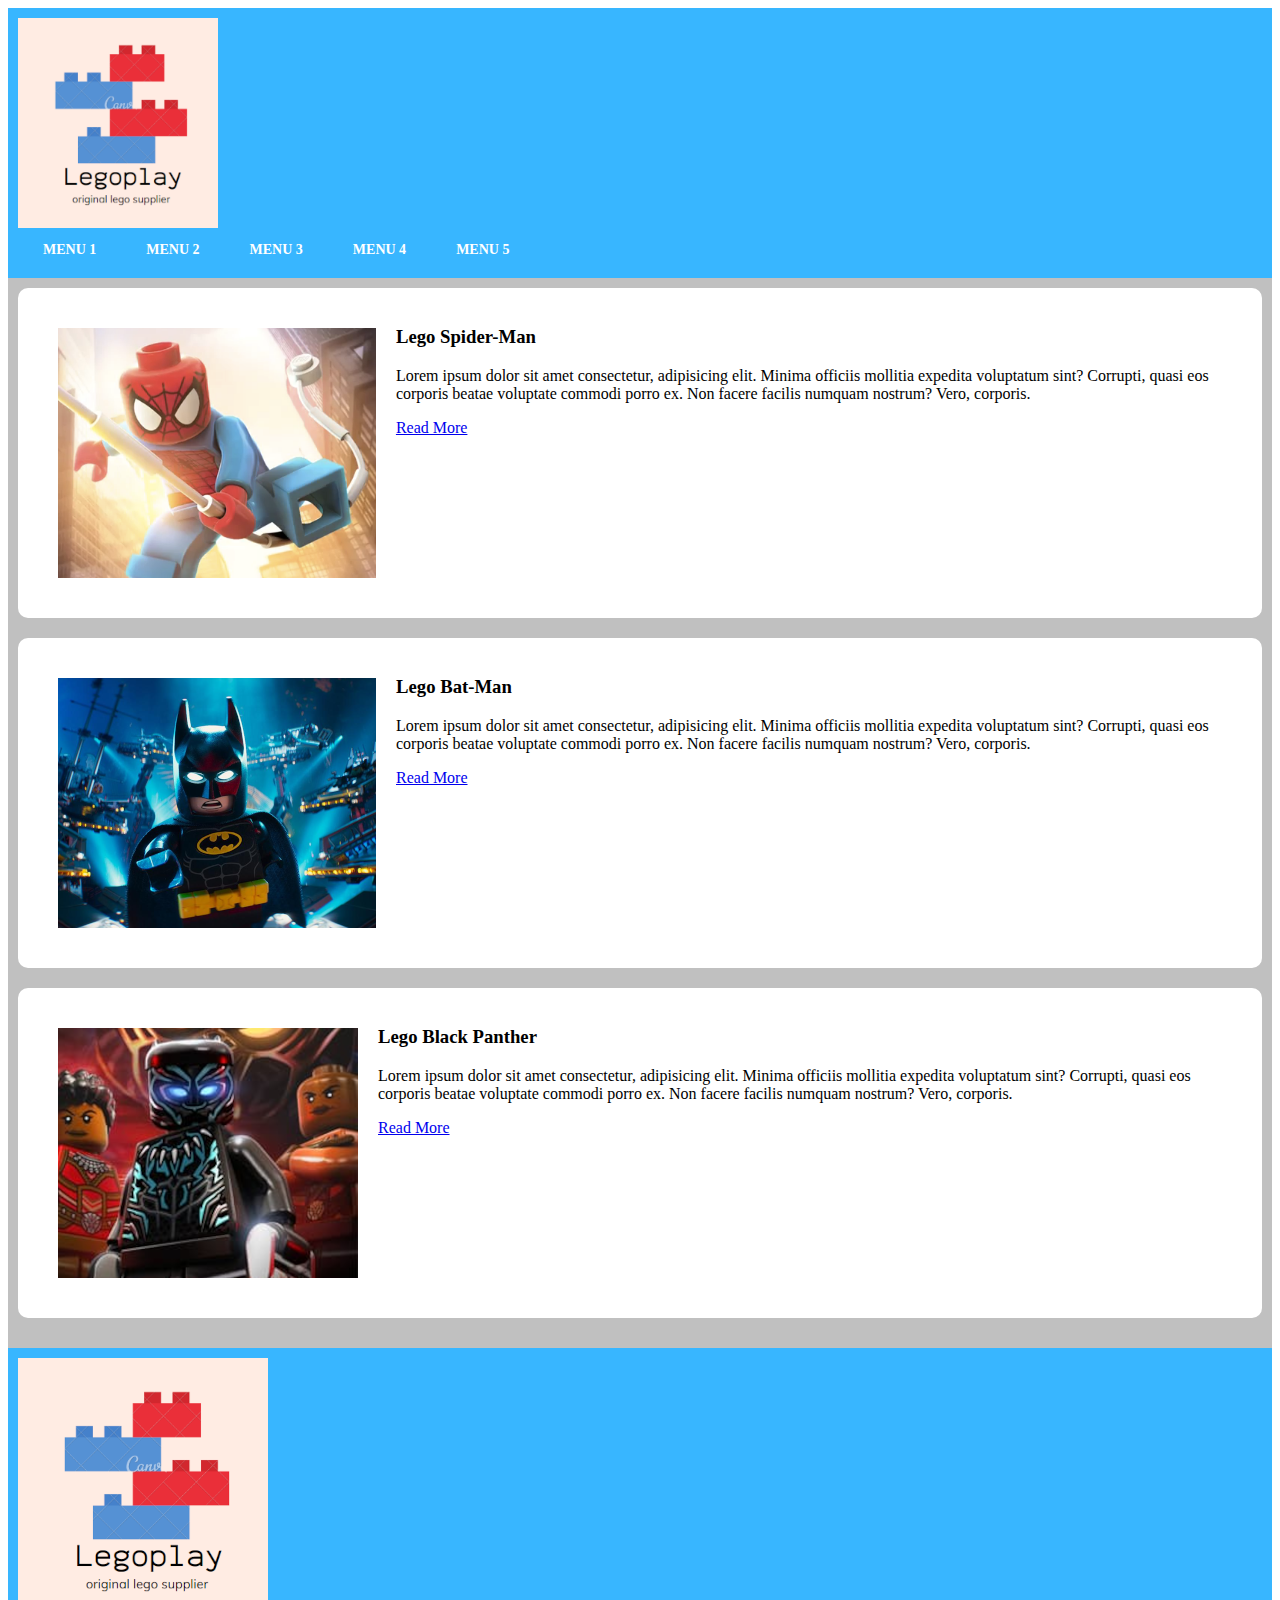
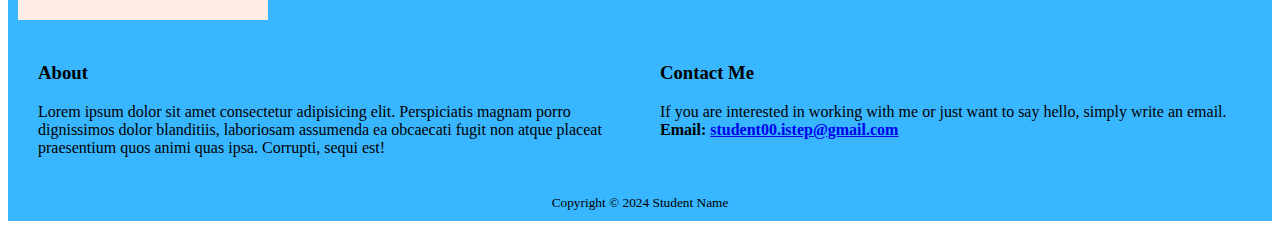
<file: Class_7/WebSite/index.html>
<!DOCTYPE html>
<html lang="en">
<head>
    <meta charset="UTF-8">
    <meta name="viewport" content="width=device-width, initial-scale=1.0">

    <link rel="stylesheet" href="style.css">
    <link rel="icon" href="./img/favicon.ico" type="image/x-icon">
    <title>Lego Adventures</title>
</head>
<body>

    <!-- HEADER -->
    <header>
        <img src="./img/logo.png" width="200" draggable="false" alt="logo">

        <nav id="menu1">
            <ul>
                <li><a href="#m1">MENU 1</a></li>
                <li><a href="#m2">MENU 2</a></li>
                <li><a href="#m3">MENU 3</a>
                    <ul>
                        <li><a href="#m3_1">MENU OPTION</a></li>
                        <li><a href="#m3_2">MENU OPTION</a></li>
                        <li><a href="#m3_3">MENU OPTION</a></li>
                        <li><a href="#m3_4">MENU OPTION</a></li>
                        <li><a href="#m3_5">MENU OPTION</a></li>
                    </ul>
                </li>
                <li><a href="#m4">MENU 4</a></li>
                <li><a href="#m5">MENU 5</a></li>
            </ul>
        </nav>
    </header>

    <!-- MAIN -->
    <main>
        <div>
            <div class="post"> <!-- Spider Man Post-->
                <img src="./img/lego-spider-man.png" height="250">
                <div>
                    <h3>Lego Spider-Man</h3>
                    <p>
                        Lorem ipsum dolor sit amet consectetur, adipisicing elit. Minima officiis mollitia expedita voluptatum sint? Corrupti, quasi eos corporis beatae voluptate commodi porro ex. Non facere facilis numquam nostrum? Vero, corporis.
                    </p>
                    <a href="spider-man-post.html">Read More</a>
                </div>
            </div> <!-- End Of Post-->

            <div class="post"> <!-- Bat Man Post-->
                <img src="./img/lego-batman.png" height="250">
                <div>
                    <h3>Lego Bat-Man</h3>
                    <p>
                        Lorem ipsum dolor sit amet consectetur, adipisicing elit. Minima officiis mollitia expedita voluptatum sint? Corrupti, quasi eos corporis beatae voluptate commodi porro ex. Non facere facilis numquam nostrum? Vero, corporis.
                    </p>
                    <a href="batman-post.html">Read More</a>
                </div>
            </div> <!-- End Of Post-->

            <div class="post"> <!-- Black Panther Post-->
                <img src="./img/lego-black-panther.png" height="250">
                <div>
                    <h3>Lego Black Panther</h3>
                    <p>
                        Lorem ipsum dolor sit amet consectetur, adipisicing elit. Minima officiis mollitia expedita voluptatum sint? Corrupti, quasi eos corporis beatae voluptate commodi porro ex. Non facere facilis numquam nostrum? Vero, corporis.
                    </p>
                    <a href="black-panther-post.html">Read More</a>
                </div>
            </div> <!-- End Of Post-->


        </div>
    </main>

    <!-- FOOTER -->
    <footer>
        <div>
            <div>
                <div> <!-- LOGO DIV -->
                    <img src="./img/logo.png" width="250" alt="Logo">
                </div>

                <div class="footer-columns"> <!-- Footer Columns Div-->
                    
                    <div class="footer-column"> <!-- ABOUT column-->
                        <h3>About</h3>
                        <p>
                            Lorem ipsum dolor sit amet consectetur adipisicing elit. Perspiciatis magnam porro dignissimos dolor blanditiis, laboriosam assumenda ea obcaecati fugit non atque placeat praesentium quos animi quas ipsa. Corrupti, sequi est!
                        </p>
                    </div>
                    
                    <div class="footer-column"> <!-- CONTACT column-->
                        <h3>Contact Me</h3>
                        <p>
                            If you are interested in working with me or just want to say hello, simply write an email.
                            <br><strong>Email: <a href="#">student00.istep@gmail.com</a></strong>
                        </p>
                    </div>
                </div>
            </div>
            <center>
                <small>Copyright &copy; 2024 Student Name</small>
            </center>
        </div>
    </footer>
</body>
</html>
</file>
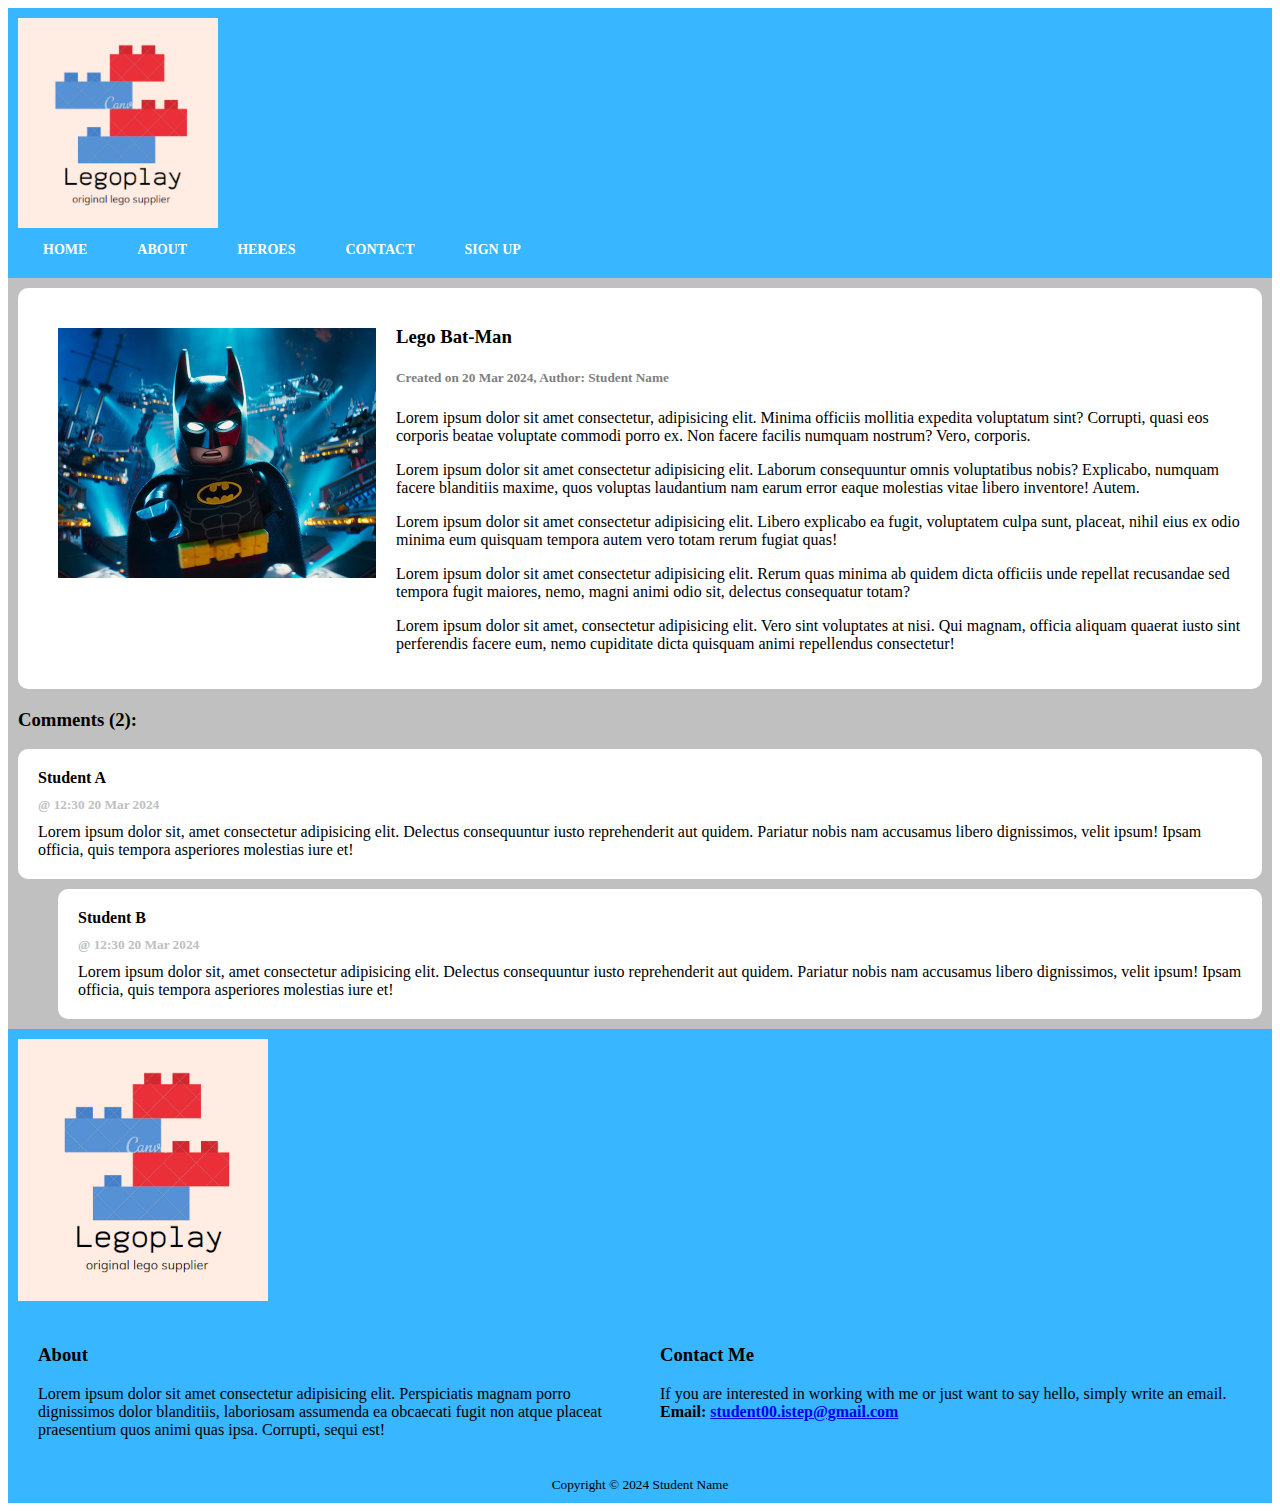
<file: Class_8/batman-post.html>
<!DOCTYPE html>
<html lang="en">
<head>
    <meta charset="UTF-8">
    <meta name="viewport" content="width=device-width, initial-scale=1.0">

    <link rel="stylesheet" href="style.css">
    <link rel="icon" href="./img/favicon.ico" type="image/x-icon">
    <title>Lego Adventures</title>
</head>
<body>

    <!-- HEADER -->
    <header>
        <img src="./img/logo.png" width="200" draggable="false" alt="logo">

        <nav id="menu1">
            <ul>
                <li><a href="./index.html">Home</a></li>
                <li><a href="#m2">ABOUT</a></li>
                <li><a href="#m3">HEROES</a>
                    <ul>
                        <li><a href="./spider-man-post.html">SPIDER-MAN</a></li>
                        <li><a href="./black-panther-post.html">BLACK-PANTHER</a></li>
                        <li><a href="./batman-post.html">BATMAN</a></li>
                        <li><a href="#m3_4">INCREDIBLE HULK</a></li>
                        <li><a href="#m3_5">IRON-MAN</a></li>
                    </ul>
                </li>
                <li><a href="#m4">CONTACT</a></li>
                <li><a href="#m5">SIGN UP</a></li>
            </ul>
        </nav>
    </header>

    <!-- MAIN -->
    <main>
        <div>

            <div class="post"> <!-- Spider Man Post-->
                <img src="./img/lego-batman.png" height="250">
                <div>
                    <h3>Lego Bat-Man</h3>
                    <h5 class="post-info">Created on 20 Mar 2024, Author: Student Name</h5>
                    <p>
                        Lorem ipsum dolor sit amet consectetur, adipisicing elit. Minima officiis mollitia expedita voluptatum sint? Corrupti, quasi eos corporis beatae voluptate commodi porro ex. Non facere facilis numquam nostrum? Vero, corporis.
                    </p>
                    <p>
                        Lorem ipsum dolor sit amet consectetur adipisicing elit. Laborum consequuntur omnis voluptatibus nobis? Explicabo, numquam facere blanditiis maxime, quos voluptas laudantium nam earum error eaque molestias vitae libero inventore! Autem.
                    </p>
                    <p>
                        Lorem ipsum dolor sit amet consectetur adipisicing elit. Libero explicabo ea fugit, voluptatem culpa sunt, placeat, nihil eius ex odio minima eum quisquam tempora autem vero totam rerum fugiat quas!
                    </p>
                    <p>
                        Lorem ipsum dolor sit amet consectetur adipisicing elit. Rerum quas minima ab quidem dicta officiis unde repellat recusandae sed tempora fugit maiores, nemo, magni animi odio sit, delectus consequatur totam?
                    </p>
                    <p>
                        Lorem ipsum dolor sit amet, consectetur adipisicing elit. Vero sint voluptates at nisi. Qui magnam, officia aliquam quaerat iusto sint perferendis facere eum, nemo cupiditate dicta quisquam animi repellendus consectetur!
                    </p>

                </div>
            </div> <!-- End Of Post-->

            <h3>Comments (2):</h3>
            <div class="comment">
                <h4 class="author">Student A</h4> <h5 class="date">@ 12:30 20 Mar 2024</h5>
                Lorem ipsum dolor sit, amet consectetur adipisicing elit. Delectus consequuntur iusto reprehenderit aut quidem. Pariatur nobis nam accusamus libero dignissimos, velit ipsum! Ipsam officia, quis tempora asperiores molestias iure et!
            </div>

            <div class="comment" id="sub-comment">
                <h4 class="author">Student B</h4> <h5 class="date">@ 12:30 20 Mar 2024</h5>
                Lorem ipsum dolor sit, amet consectetur adipisicing elit. Delectus consequuntur iusto reprehenderit aut quidem. Pariatur nobis nam accusamus libero dignissimos, velit ipsum! Ipsam officia, quis tempora asperiores molestias iure et!
            </div>


        </div>
    </main>

    <!-- FOOTER -->
    <footer>
        <div>
            <div>
                <div> <!-- LOGO DIV -->
                    <img src="./img/logo.png" width="250" alt="Logo">
                </div>

                <div class="footer-columns"> <!-- Footer Columns Div-->
                    
                    <div class="footer-column"> <!-- ABOUT column-->
                        <h3>About</h3>
                        <p>
                            Lorem ipsum dolor sit amet consectetur adipisicing elit. Perspiciatis magnam porro dignissimos dolor blanditiis, laboriosam assumenda ea obcaecati fugit non atque placeat praesentium quos animi quas ipsa. Corrupti, sequi est!
                        </p>
                    </div>
                    
                    <div class="footer-column"> <!-- CONTACT column-->
                        <h3>Contact Me</h3>
                        <p>
                            If you are interested in working with me or just want to say hello, simply write an email.
                            <br><strong>Email: <a href="#">student00.istep@gmail.com</a></strong>
                        </p>
                    </div>
                </div>
            </div>
            <center>
                <small>Copyright &copy; 2024 Student Name</small>
            </center>
        </div>
    </footer>
</body>
</html>
</file>
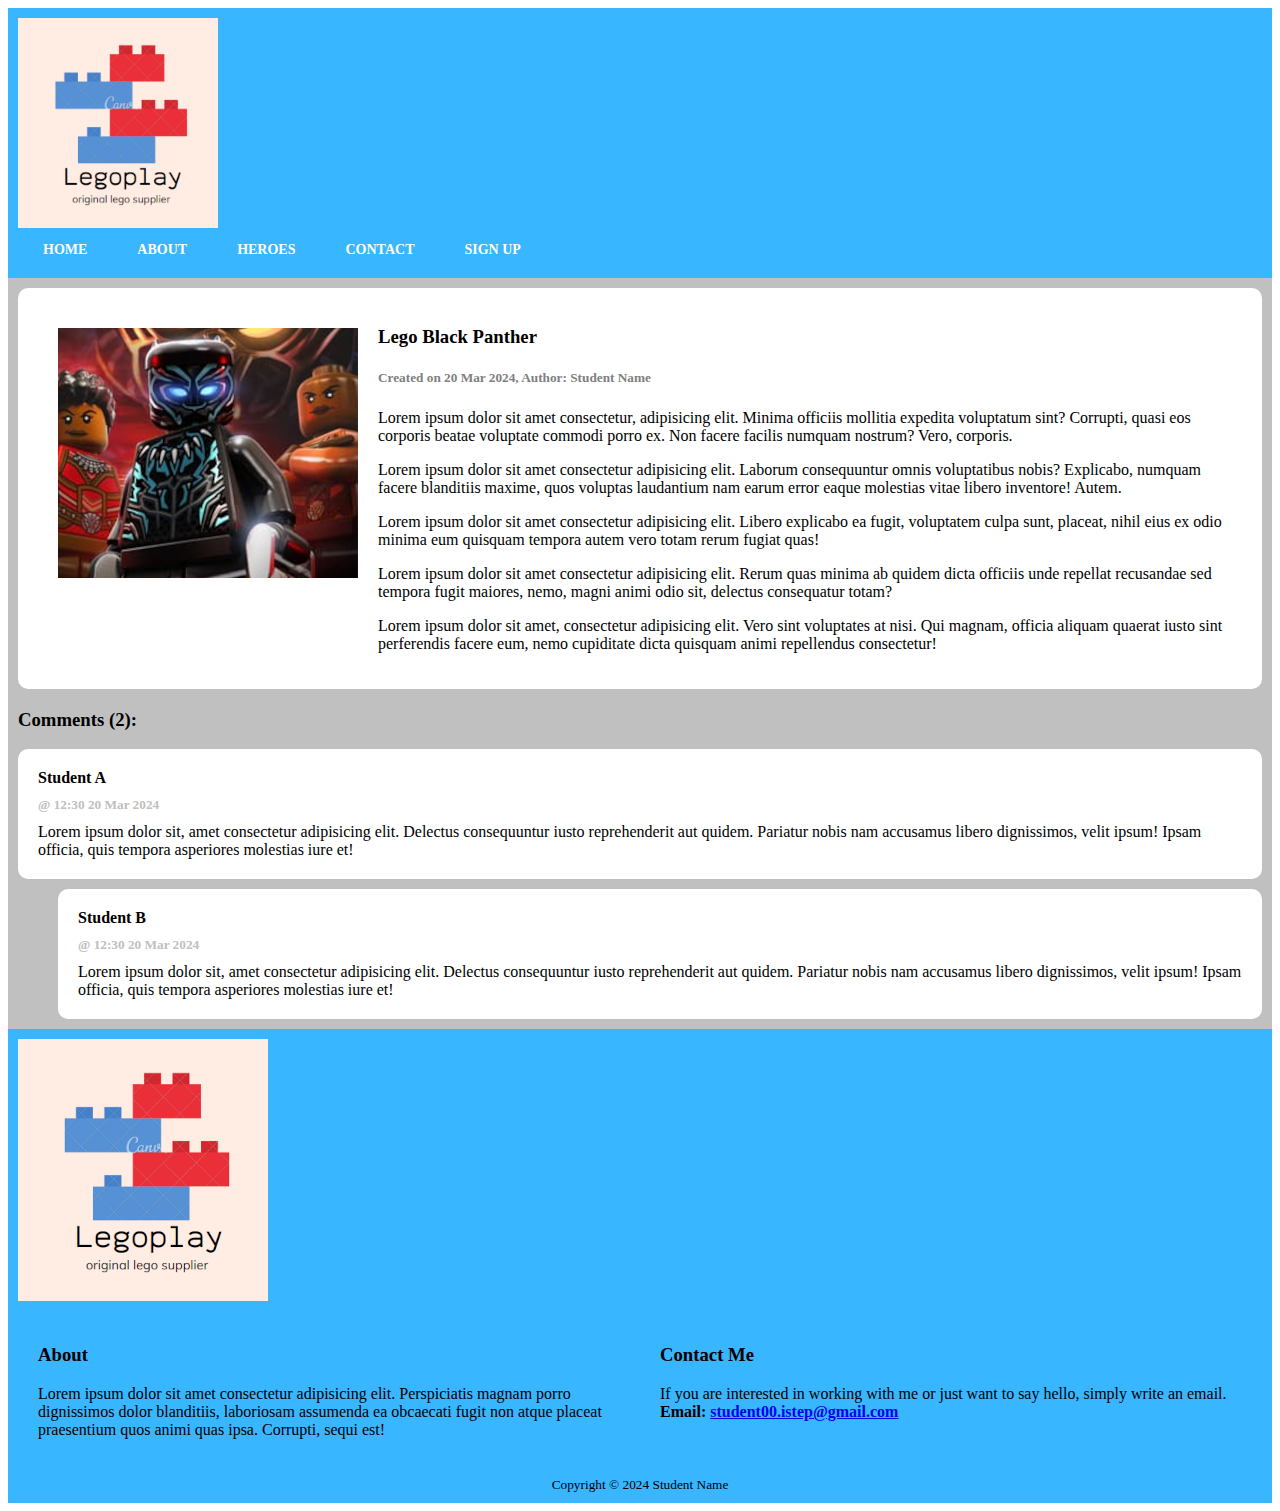
<file: Class_8/black-panther-post.html>
<!DOCTYPE html>
<html lang="en">
<head>
    <meta charset="UTF-8">
    <meta name="viewport" content="width=device-width, initial-scale=1.0">

    <link rel="stylesheet" href="style.css">
    <link rel="icon" href="./img/favicon.ico" type="image/x-icon">
    <title>Lego Adventures</title>
</head>
<body>

    <!-- HEADER -->
    <header>
        <img src="./img/logo.png" width="200" draggable="false" alt="logo">

        <nav id="menu1">
            <ul>
                <li><a href="./index.html">Home</a></li>
                <li><a href="#m2">ABOUT</a></li>
                <li><a href="#m3">HEROES</a>
                    <ul>
                        <li><a href="./spider-man-post.html">SPIDER-MAN</a></li>
                        <li><a href="./black-panther-post.html">BLACK-PANTHER</a></li>
                        <li><a href="./batman-post.html">BATMAN</a></li>
                        <li><a href="#m3_4">INCREDIBLE HULK</a></li>
                        <li><a href="#m3_5">IRON-MAN</a></li>
                    </ul>
                </li>
                <li><a href="#m4">CONTACT</a></li>
                <li><a href="#m5">SIGN UP</a></li>
            </ul>
        </nav>
    </header>

    <!-- MAIN -->
    <main>
        <div>

            <div class="post"> <!-- Spider Man Post-->
                <img src="./img/lego-black-panther.png" height="250">
                <div>
                    <h3>Lego Black Panther</h3>
                    <h5 class="post-info">Created on 20 Mar 2024, Author: Student Name</h5>
                    <p>
                        Lorem ipsum dolor sit amet consectetur, adipisicing elit. Minima officiis mollitia expedita voluptatum sint? Corrupti, quasi eos corporis beatae voluptate commodi porro ex. Non facere facilis numquam nostrum? Vero, corporis.
                    </p>
                    <p>
                        Lorem ipsum dolor sit amet consectetur adipisicing elit. Laborum consequuntur omnis voluptatibus nobis? Explicabo, numquam facere blanditiis maxime, quos voluptas laudantium nam earum error eaque molestias vitae libero inventore! Autem.
                    </p>
                    <p>
                        Lorem ipsum dolor sit amet consectetur adipisicing elit. Libero explicabo ea fugit, voluptatem culpa sunt, placeat, nihil eius ex odio minima eum quisquam tempora autem vero totam rerum fugiat quas!
                    </p>
                    <p>
                        Lorem ipsum dolor sit amet consectetur adipisicing elit. Rerum quas minima ab quidem dicta officiis unde repellat recusandae sed tempora fugit maiores, nemo, magni animi odio sit, delectus consequatur totam?
                    </p>
                    <p>
                        Lorem ipsum dolor sit amet, consectetur adipisicing elit. Vero sint voluptates at nisi. Qui magnam, officia aliquam quaerat iusto sint perferendis facere eum, nemo cupiditate dicta quisquam animi repellendus consectetur!
                    </p>

                </div>
            </div> <!-- End Of Post-->

            <h3>Comments (2):</h3>
            <div class="comment">
                <h4 class="author">Student A</h4> <h5 class="date">@ 12:30 20 Mar 2024</h5>
                Lorem ipsum dolor sit, amet consectetur adipisicing elit. Delectus consequuntur iusto reprehenderit aut quidem. Pariatur nobis nam accusamus libero dignissimos, velit ipsum! Ipsam officia, quis tempora asperiores molestias iure et!
            </div>

            <div class="comment" id="sub-comment">
                <h4 class="author">Student B</h4> <h5 class="date">@ 12:30 20 Mar 2024</h5>
                Lorem ipsum dolor sit, amet consectetur adipisicing elit. Delectus consequuntur iusto reprehenderit aut quidem. Pariatur nobis nam accusamus libero dignissimos, velit ipsum! Ipsam officia, quis tempora asperiores molestias iure et!
            </div>


        </div>
    </main>

    <!-- FOOTER -->
    <footer>
        <div>
            <div>
                <div> <!-- LOGO DIV -->
                    <img src="./img/logo.png" width="250" alt="Logo">
                </div>

                <div class="footer-columns"> <!-- Footer Columns Div-->
                    
                    <div class="footer-column"> <!-- ABOUT column-->
                        <h3>About</h3>
                        <p>
                            Lorem ipsum dolor sit amet consectetur adipisicing elit. Perspiciatis magnam porro dignissimos dolor blanditiis, laboriosam assumenda ea obcaecati fugit non atque placeat praesentium quos animi quas ipsa. Corrupti, sequi est!
                        </p>
                    </div>
                    
                    <div class="footer-column"> <!-- CONTACT column-->
                        <h3>Contact Me</h3>
                        <p>
                            If you are interested in working with me or just want to say hello, simply write an email.
                            <br><strong>Email: <a href="#">student00.istep@gmail.com</a></strong>
                        </p>
                    </div>
                </div>
            </div>
            <center>
                <small>Copyright &copy; 2024 Student Name</small>
            </center>
        </div>
    </footer>
</body>
</html>
</file>
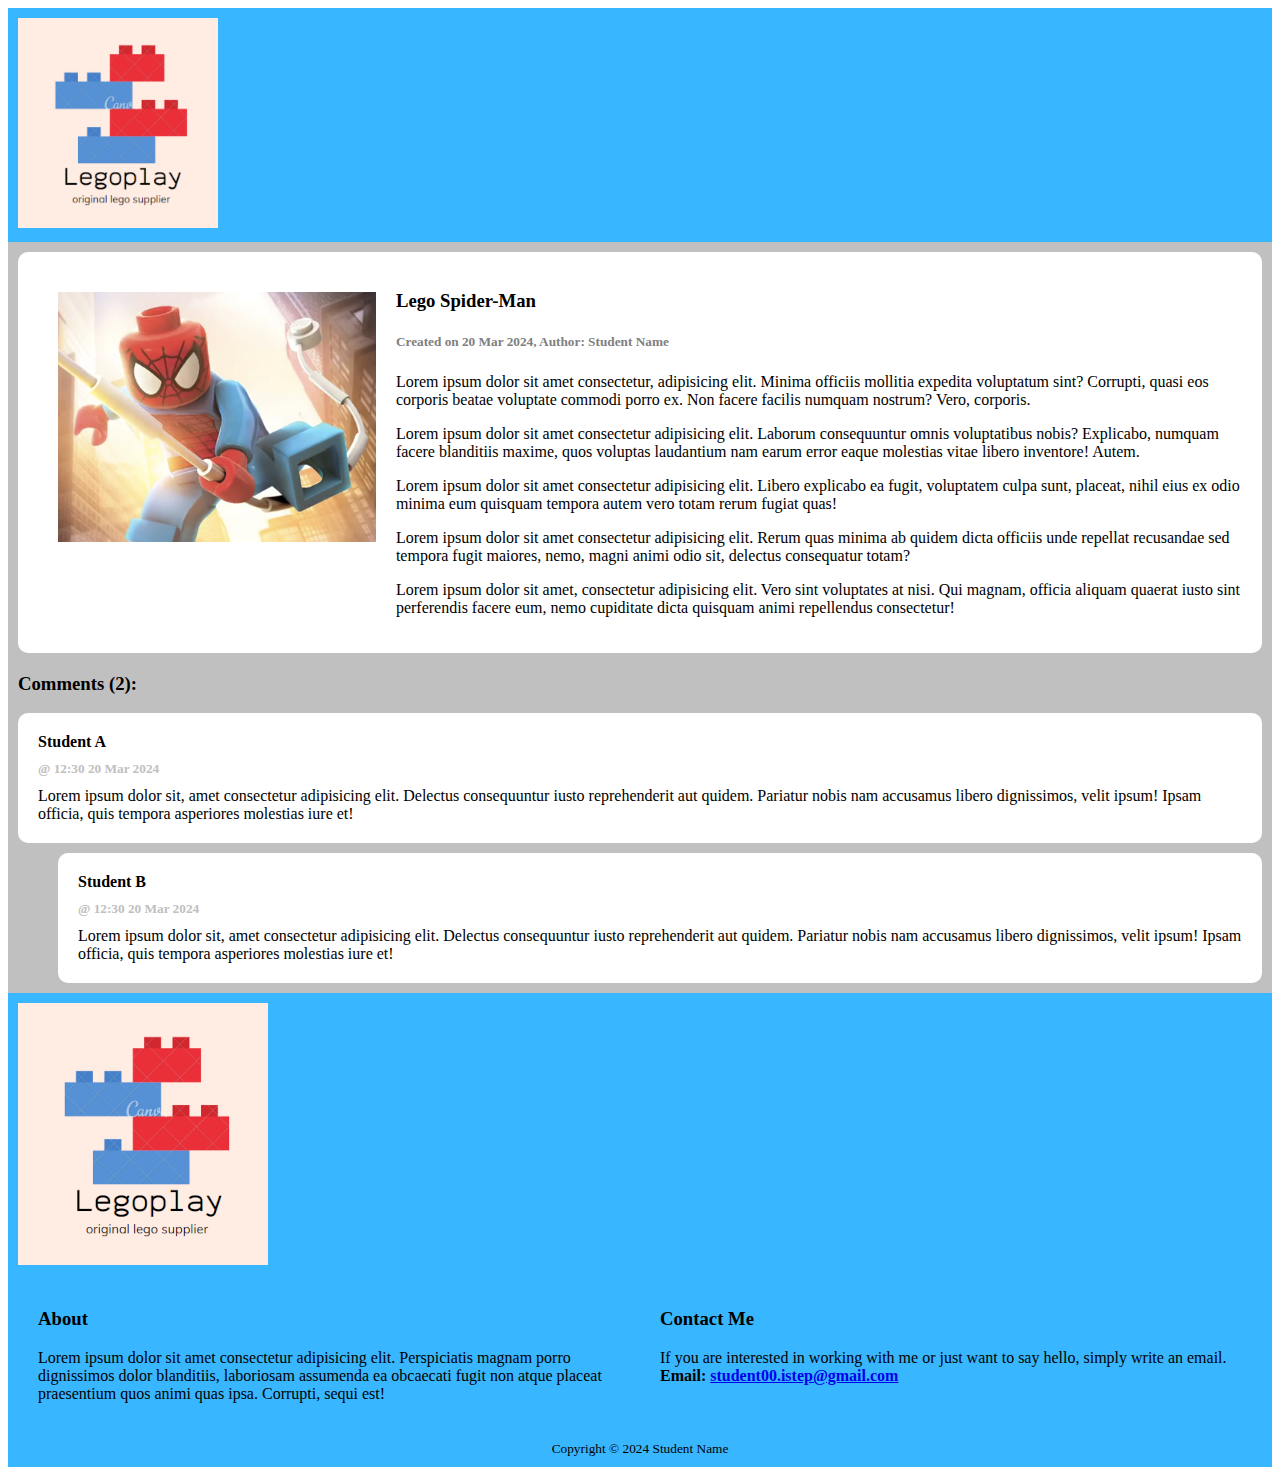
<file: Class_8/post.html>
<!DOCTYPE html>
<html lang="en">
<head>
    <meta charset="UTF-8">
    <meta name="viewport" content="width=device-width, initial-scale=1.0">

    <link rel="stylesheet" href="style.css">
    <link rel="icon" href="./img/favicon.ico" type="image/x-icon">
    <title>Lego Adventures</title>
</head>
<body>

    <!-- HEADER -->
    <header>
        <img src="./img/logo.png" width="200" draggable="false" alt="logo">
    </header>

    <!-- MAIN -->
    <main>
        <div>

            <div class="post"> <!-- Spider Man Post-->
                <img src="./img/lego-spider-man.png" height="250">
                <div>
                    <h3>Lego Spider-Man</h3>
                    <h5 class="post-info">Created on 20 Mar 2024, Author: Student Name</h5>
                    <p>
                        Lorem ipsum dolor sit amet consectetur, adipisicing elit. Minima officiis mollitia expedita voluptatum sint? Corrupti, quasi eos corporis beatae voluptate commodi porro ex. Non facere facilis numquam nostrum? Vero, corporis.
                    </p>
                    <p>
                        Lorem ipsum dolor sit amet consectetur adipisicing elit. Laborum consequuntur omnis voluptatibus nobis? Explicabo, numquam facere blanditiis maxime, quos voluptas laudantium nam earum error eaque molestias vitae libero inventore! Autem.
                    </p>
                    <p>
                        Lorem ipsum dolor sit amet consectetur adipisicing elit. Libero explicabo ea fugit, voluptatem culpa sunt, placeat, nihil eius ex odio minima eum quisquam tempora autem vero totam rerum fugiat quas!
                    </p>
                    <p>
                        Lorem ipsum dolor sit amet consectetur adipisicing elit. Rerum quas minima ab quidem dicta officiis unde repellat recusandae sed tempora fugit maiores, nemo, magni animi odio sit, delectus consequatur totam?
                    </p>
                    <p>
                        Lorem ipsum dolor sit amet, consectetur adipisicing elit. Vero sint voluptates at nisi. Qui magnam, officia aliquam quaerat iusto sint perferendis facere eum, nemo cupiditate dicta quisquam animi repellendus consectetur!
                    </p>

                </div>
            </div> <!-- End Of Post-->

            <h3>Comments (2):</h3>
            <div class="comment">
                <h4 class="author">Student A</h4> <h5 class="date">@ 12:30 20 Mar 2024</h5>
                Lorem ipsum dolor sit, amet consectetur adipisicing elit. Delectus consequuntur iusto reprehenderit aut quidem. Pariatur nobis nam accusamus libero dignissimos, velit ipsum! Ipsam officia, quis tempora asperiores molestias iure et!
            </div>

            <div class="comment" id="sub-comment">
                <h4 class="author">Student B</h4> <h5 class="date">@ 12:30 20 Mar 2024</h5>
                Lorem ipsum dolor sit, amet consectetur adipisicing elit. Delectus consequuntur iusto reprehenderit aut quidem. Pariatur nobis nam accusamus libero dignissimos, velit ipsum! Ipsam officia, quis tempora asperiores molestias iure et!
            </div>


        </div>
    </main>

    <!-- FOOTER -->
    <footer>
        <div>
            <div>
                <div> <!-- LOGO DIV -->
                    <img src="./img/logo.png" width="250" alt="Logo">
                </div>

                <div class="footer-columns"> <!-- Footer Columns Div-->
                    
                    <div class="footer-column"> <!-- ABOUT column-->
                        <h3>About</h3>
                        <p>
                            Lorem ipsum dolor sit amet consectetur adipisicing elit. Perspiciatis magnam porro dignissimos dolor blanditiis, laboriosam assumenda ea obcaecati fugit non atque placeat praesentium quos animi quas ipsa. Corrupti, sequi est!
                        </p>
                    </div>
                    
                    <div class="footer-column"> <!-- CONTACT column-->
                        <h3>Contact Me</h3>
                        <p>
                            If you are interested in working with me or just want to say hello, simply write an email.
                            <br><strong>Email: <a href="#">student00.istep@gmail.com</a></strong>
                        </p>
                    </div>
                </div>
            </div>
            <center>
                <small>Copyright &copy; 2024 Student Name</small>
            </center>
        </div>
    </footer>
</body>
</html>
</file>
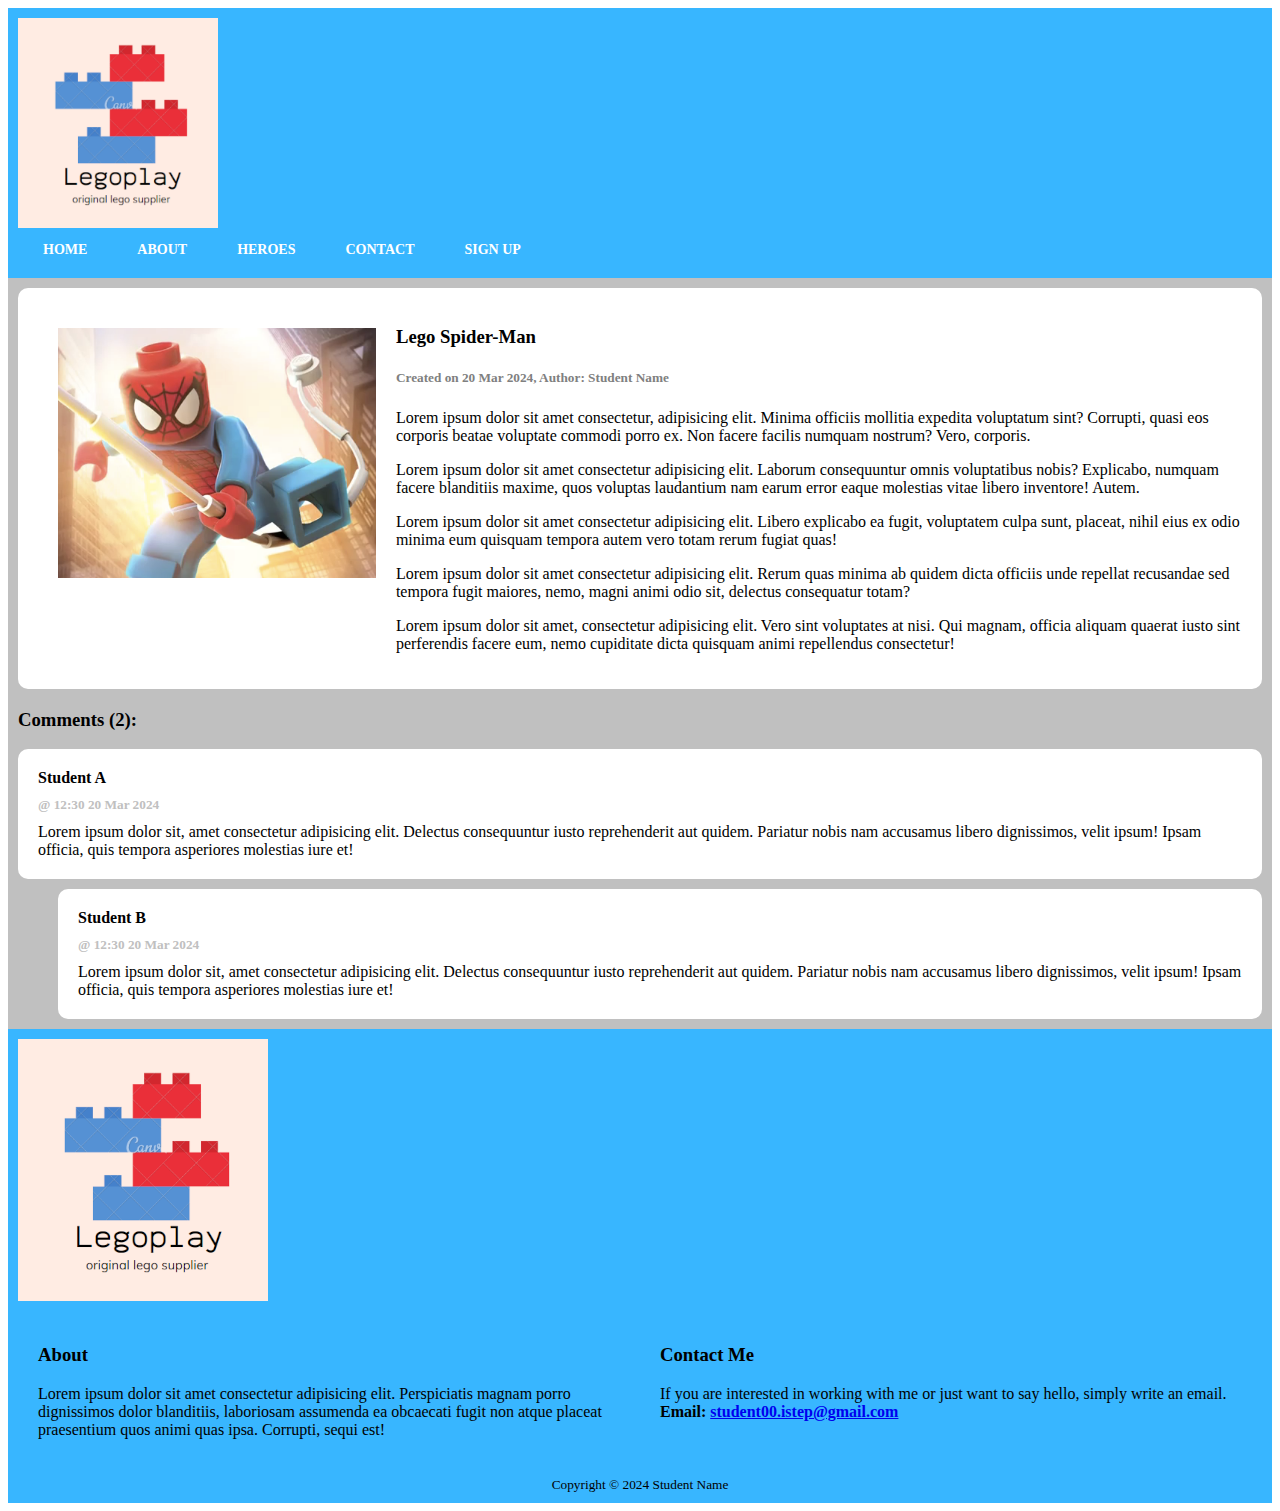
<file: Class_8/spider-man-post.html>
<!DOCTYPE html>
<html lang="en">
<head>
    <meta charset="UTF-8">
    <meta name="viewport" content="width=device-width, initial-scale=1.0">

    <link rel="stylesheet" href="style.css">
    <link rel="icon" href="./img/favicon.ico" type="image/x-icon">
    <title>Lego Adventures</title>
</head>
<body>

    <!-- HEADER -->
    <header>
        <img src="./img/logo.png" width="200" draggable="false" alt="logo">

        <nav id="menu1">
            <ul>
                <li><a href="./index.html">Home</a></li>
                <li><a href="#m2">ABOUT</a></li>
                <li><a href="#m3">HEROES</a>
                    <ul>
                        <li><a href="./spider-man-post.html">SPIDER-MAN</a></li>
                        <li><a href="./black-panther-post.html">BLACK-PANTHER</a></li>
                        <li><a href="./batman-post.html">BATMAN</a></li>
                        <li><a href="#m3_4">INCREDIBLE HULK</a></li>
                        <li><a href="#m3_5">IRON-MAN</a></li>
                    </ul>
                </li>
                <li><a href="#m4">CONTACT</a></li>
                <li><a href="#m5">SIGN UP</a></li>
            </ul>
        </nav>
    </header>

    <!-- MAIN -->
    <main>
        <div>

            <div class="post"> <!-- Spider Man Post-->
                <img src="./img/lego-spider-man.png" height="250">
                <div>
                    <h3>Lego Spider-Man</h3>
                    <h5 class="post-info">Created on 20 Mar 2024, Author: Student Name</h5>
                    <p>
                        Lorem ipsum dolor sit amet consectetur, adipisicing elit. Minima officiis mollitia expedita voluptatum sint? Corrupti, quasi eos corporis beatae voluptate commodi porro ex. Non facere facilis numquam nostrum? Vero, corporis.
                    </p>
                    <p>
                        Lorem ipsum dolor sit amet consectetur adipisicing elit. Laborum consequuntur omnis voluptatibus nobis? Explicabo, numquam facere blanditiis maxime, quos voluptas laudantium nam earum error eaque molestias vitae libero inventore! Autem.
                    </p>
                    <p>
                        Lorem ipsum dolor sit amet consectetur adipisicing elit. Libero explicabo ea fugit, voluptatem culpa sunt, placeat, nihil eius ex odio minima eum quisquam tempora autem vero totam rerum fugiat quas!
                    </p>
                    <p>
                        Lorem ipsum dolor sit amet consectetur adipisicing elit. Rerum quas minima ab quidem dicta officiis unde repellat recusandae sed tempora fugit maiores, nemo, magni animi odio sit, delectus consequatur totam?
                    </p>
                    <p>
                        Lorem ipsum dolor sit amet, consectetur adipisicing elit. Vero sint voluptates at nisi. Qui magnam, officia aliquam quaerat iusto sint perferendis facere eum, nemo cupiditate dicta quisquam animi repellendus consectetur!
                    </p>

                </div>
            </div> <!-- End Of Post-->

            <h3>Comments (2):</h3>
            <div class="comment">
                <h4 class="author">Student A</h4> <h5 class="date">@ 12:30 20 Mar 2024</h5>
                Lorem ipsum dolor sit, amet consectetur adipisicing elit. Delectus consequuntur iusto reprehenderit aut quidem. Pariatur nobis nam accusamus libero dignissimos, velit ipsum! Ipsam officia, quis tempora asperiores molestias iure et!
            </div>

            <div class="comment" id="sub-comment">
                <h4 class="author">Student B</h4> <h5 class="date">@ 12:30 20 Mar 2024</h5>
                Lorem ipsum dolor sit, amet consectetur adipisicing elit. Delectus consequuntur iusto reprehenderit aut quidem. Pariatur nobis nam accusamus libero dignissimos, velit ipsum! Ipsam officia, quis tempora asperiores molestias iure et!
            </div>


        </div>
    </main>

    <!-- FOOTER -->
    <footer>
        <div>
            <div>
                <div> <!-- LOGO DIV -->
                    <img src="./img/logo.png" width="250" alt="Logo">
                </div>

                <div class="footer-columns"> <!-- Footer Columns Div-->
                    
                    <div class="footer-column"> <!-- ABOUT column-->
                        <h3>About</h3>
                        <p>
                            Lorem ipsum dolor sit amet consectetur adipisicing elit. Perspiciatis magnam porro dignissimos dolor blanditiis, laboriosam assumenda ea obcaecati fugit non atque placeat praesentium quos animi quas ipsa. Corrupti, sequi est!
                        </p>
                    </div>
                    
                    <div class="footer-column"> <!-- CONTACT column-->
                        <h3>Contact Me</h3>
                        <p>
                            If you are interested in working with me or just want to say hello, simply write an email.
                            <br><strong>Email: <a href="#">student00.istep@gmail.com</a></strong>
                        </p>
                    </div>
                </div>
            </div>
            <center>
                <small>Copyright &copy; 2024 Student Name</small>
            </center>
        </div>
    </footer>
</body>
</html>
</file>
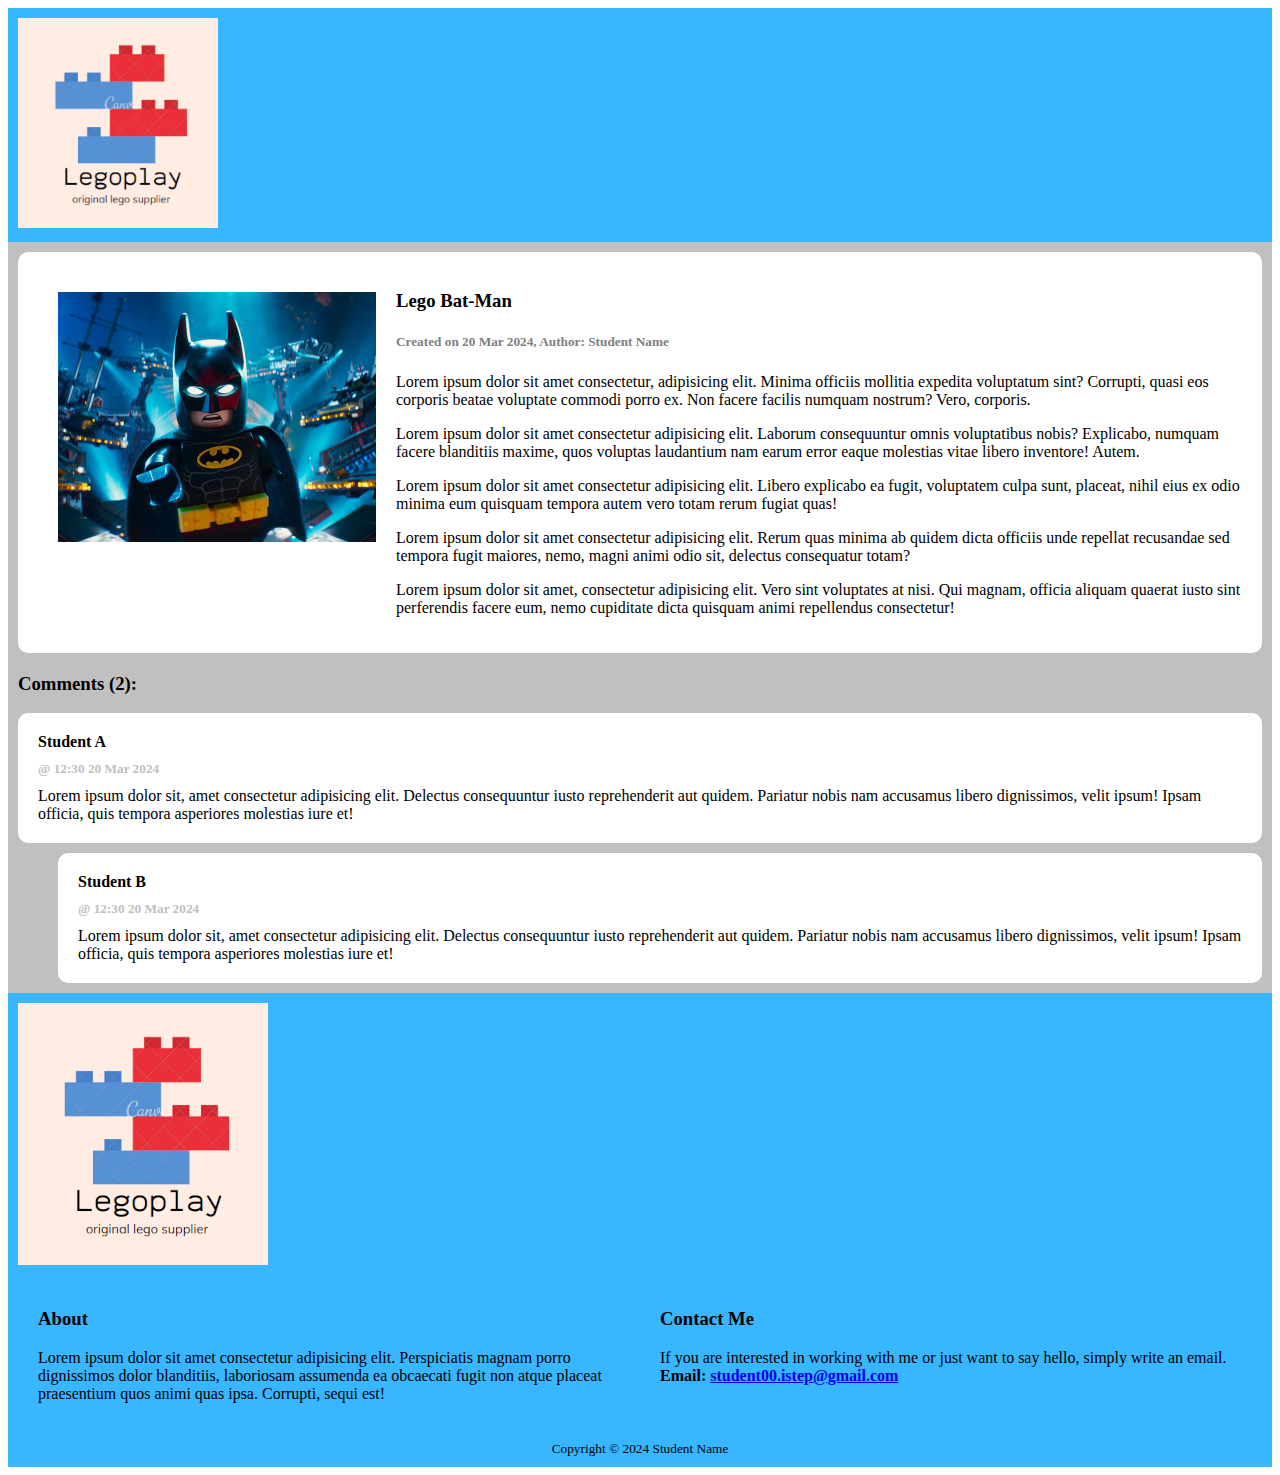
<file: Class_7/WebSite/batman-post.html>
<!DOCTYPE html>
<html lang="en">
<head>
    <meta charset="UTF-8">
    <meta name="viewport" content="width=device-width, initial-scale=1.0">

    <link rel="stylesheet" href="style.css">
    <link rel="icon" href="./img/favicon.ico" type="image/x-icon">
    <title>Lego Adventures</title>
</head>
<body>

    <!-- HEADER -->
    <header>
        <img src="./img/logo.png" width="200" draggable="false" alt="logo">
    </header>

    <!-- MAIN -->
    <main>
        <div>

            <div class="post"> <!-- Spider Man Post-->
                <img src="./img/lego-batman.png" height="250">
                <div>
                    <h3>Lego Bat-Man</h3>
                    <h5 class="post-info">Created on 20 Mar 2024, Author: Student Name</h5>
                    <p>
                        Lorem ipsum dolor sit amet consectetur, adipisicing elit. Minima officiis mollitia expedita voluptatum sint? Corrupti, quasi eos corporis beatae voluptate commodi porro ex. Non facere facilis numquam nostrum? Vero, corporis.
                    </p>
                    <p>
                        Lorem ipsum dolor sit amet consectetur adipisicing elit. Laborum consequuntur omnis voluptatibus nobis? Explicabo, numquam facere blanditiis maxime, quos voluptas laudantium nam earum error eaque molestias vitae libero inventore! Autem.
                    </p>
                    <p>
                        Lorem ipsum dolor sit amet consectetur adipisicing elit. Libero explicabo ea fugit, voluptatem culpa sunt, placeat, nihil eius ex odio minima eum quisquam tempora autem vero totam rerum fugiat quas!
                    </p>
                    <p>
                        Lorem ipsum dolor sit amet consectetur adipisicing elit. Rerum quas minima ab quidem dicta officiis unde repellat recusandae sed tempora fugit maiores, nemo, magni animi odio sit, delectus consequatur totam?
                    </p>
                    <p>
                        Lorem ipsum dolor sit amet, consectetur adipisicing elit. Vero sint voluptates at nisi. Qui magnam, officia aliquam quaerat iusto sint perferendis facere eum, nemo cupiditate dicta quisquam animi repellendus consectetur!
                    </p>

                </div>
            </div> <!-- End Of Post-->

            <h3>Comments (2):</h3>
            <div class="comment">
                <h4 class="author">Student A</h4> <h5 class="date">@ 12:30 20 Mar 2024</h5>
                Lorem ipsum dolor sit, amet consectetur adipisicing elit. Delectus consequuntur iusto reprehenderit aut quidem. Pariatur nobis nam accusamus libero dignissimos, velit ipsum! Ipsam officia, quis tempora asperiores molestias iure et!
            </div>

            <div class="comment" id="sub-comment">
                <h4 class="author">Student B</h4> <h5 class="date">@ 12:30 20 Mar 2024</h5>
                Lorem ipsum dolor sit, amet consectetur adipisicing elit. Delectus consequuntur iusto reprehenderit aut quidem. Pariatur nobis nam accusamus libero dignissimos, velit ipsum! Ipsam officia, quis tempora asperiores molestias iure et!
            </div>


        </div>
    </main>

    <!-- FOOTER -->
    <footer>
        <div>
            <div>
                <div> <!-- LOGO DIV -->
                    <img src="./img/logo.png" width="250" alt="Logo">
                </div>

                <div class="footer-columns"> <!-- Footer Columns Div-->
                    
                    <div class="footer-column"> <!-- ABOUT column-->
                        <h3>About</h3>
                        <p>
                            Lorem ipsum dolor sit amet consectetur adipisicing elit. Perspiciatis magnam porro dignissimos dolor blanditiis, laboriosam assumenda ea obcaecati fugit non atque placeat praesentium quos animi quas ipsa. Corrupti, sequi est!
                        </p>
                    </div>
                    
                    <div class="footer-column"> <!-- CONTACT column-->
                        <h3>Contact Me</h3>
                        <p>
                            If you are interested in working with me or just want to say hello, simply write an email.
                            <br><strong>Email: <a href="#">student00.istep@gmail.com</a></strong>
                        </p>
                    </div>
                </div>
            </div>
            <center>
                <small>Copyright &copy; 2024 Student Name</small>
            </center>
        </div>
    </footer>
</body>
</html>
</file>
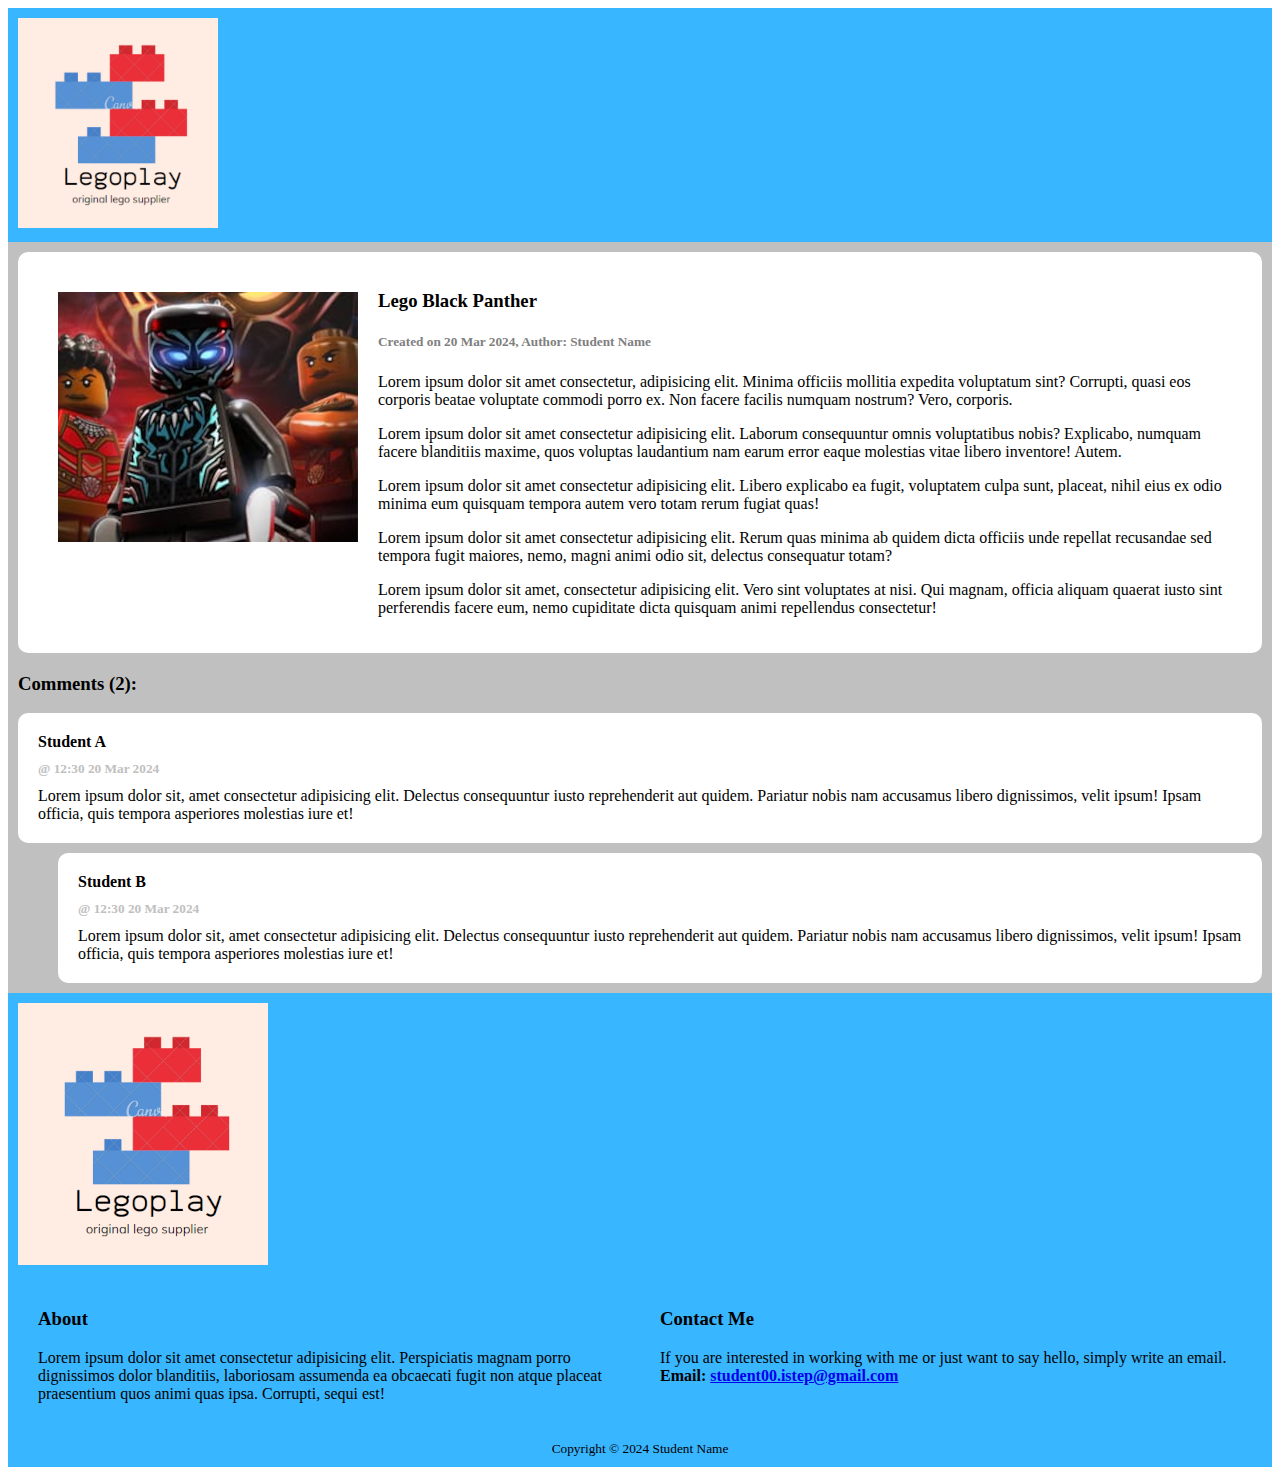
<file: Class_7/WebSite/black-panther-post.html>
<!DOCTYPE html>
<html lang="en">
<head>
    <meta charset="UTF-8">
    <meta name="viewport" content="width=device-width, initial-scale=1.0">

    <link rel="stylesheet" href="style.css">
    <link rel="icon" href="./img/favicon.ico" type="image/x-icon">
    <title>Lego Adventures</title>
</head>
<body>

    <!-- HEADER -->
    <header>
        <img src="./img/logo.png" width="200" draggable="false" alt="logo">
    </header>

    <!-- MAIN -->
    <main>
        <div>

            <div class="post"> <!-- Spider Man Post-->
                <img src="./img/lego-black-panther.png" height="250">
                <div>
                    <h3>Lego Black Panther</h3>
                    <h5 class="post-info">Created on 20 Mar 2024, Author: Student Name</h5>
                    <p>
                        Lorem ipsum dolor sit amet consectetur, adipisicing elit. Minima officiis mollitia expedita voluptatum sint? Corrupti, quasi eos corporis beatae voluptate commodi porro ex. Non facere facilis numquam nostrum? Vero, corporis.
                    </p>
                    <p>
                        Lorem ipsum dolor sit amet consectetur adipisicing elit. Laborum consequuntur omnis voluptatibus nobis? Explicabo, numquam facere blanditiis maxime, quos voluptas laudantium nam earum error eaque molestias vitae libero inventore! Autem.
                    </p>
                    <p>
                        Lorem ipsum dolor sit amet consectetur adipisicing elit. Libero explicabo ea fugit, voluptatem culpa sunt, placeat, nihil eius ex odio minima eum quisquam tempora autem vero totam rerum fugiat quas!
                    </p>
                    <p>
                        Lorem ipsum dolor sit amet consectetur adipisicing elit. Rerum quas minima ab quidem dicta officiis unde repellat recusandae sed tempora fugit maiores, nemo, magni animi odio sit, delectus consequatur totam?
                    </p>
                    <p>
                        Lorem ipsum dolor sit amet, consectetur adipisicing elit. Vero sint voluptates at nisi. Qui magnam, officia aliquam quaerat iusto sint perferendis facere eum, nemo cupiditate dicta quisquam animi repellendus consectetur!
                    </p>

                </div>
            </div> <!-- End Of Post-->

            <h3>Comments (2):</h3>
            <div class="comment">
                <h4 class="author">Student A</h4> <h5 class="date">@ 12:30 20 Mar 2024</h5>
                Lorem ipsum dolor sit, amet consectetur adipisicing elit. Delectus consequuntur iusto reprehenderit aut quidem. Pariatur nobis nam accusamus libero dignissimos, velit ipsum! Ipsam officia, quis tempora asperiores molestias iure et!
            </div>

            <div class="comment" id="sub-comment">
                <h4 class="author">Student B</h4> <h5 class="date">@ 12:30 20 Mar 2024</h5>
                Lorem ipsum dolor sit, amet consectetur adipisicing elit. Delectus consequuntur iusto reprehenderit aut quidem. Pariatur nobis nam accusamus libero dignissimos, velit ipsum! Ipsam officia, quis tempora asperiores molestias iure et!
            </div>


        </div>
    </main>

    <!-- FOOTER -->
    <footer>
        <div>
            <div>
                <div> <!-- LOGO DIV -->
                    <img src="./img/logo.png" width="250" alt="Logo">
                </div>

                <div class="footer-columns"> <!-- Footer Columns Div-->
                    
                    <div class="footer-column"> <!-- ABOUT column-->
                        <h3>About</h3>
                        <p>
                            Lorem ipsum dolor sit amet consectetur adipisicing elit. Perspiciatis magnam porro dignissimos dolor blanditiis, laboriosam assumenda ea obcaecati fugit non atque placeat praesentium quos animi quas ipsa. Corrupti, sequi est!
                        </p>
                    </div>
                    
                    <div class="footer-column"> <!-- CONTACT column-->
                        <h3>Contact Me</h3>
                        <p>
                            If you are interested in working with me or just want to say hello, simply write an email.
                            <br><strong>Email: <a href="#">student00.istep@gmail.com</a></strong>
                        </p>
                    </div>
                </div>
            </div>
            <center>
                <small>Copyright &copy; 2024 Student Name</small>
            </center>
        </div>
    </footer>
</body>
</html>
</file>
<file: Class_7/WebSite/style.css>
.footer-columns{
    display: flex;
}

.footer-column{
    flex: 50%;
    margin: 20px;
}

header, footer {
    background-color: #38b6ff;
    padding: 10px;
}

main{
    padding: 10px;
    background-color: silver;
}

.post{
    background-color: white;
    padding: 20px;
    border-radius: 10px;
    margin-bottom: 20px;
    display: flex;
}

.post img{
    margin: 20px;
}

.post-info{
    color: gray;
}

.comment{
    background-color: white;
    padding: 20px;
    border-radius: 10px;
    margin-top: 10px;
}
.author{
    margin-top: 0px;
    margin-bottom: 10px;
}
.date{
    color: silver;
    margin-top: 0px;
    margin-bottom: 10px;
}
#sub-comment{
    margin-left: 40px;
}

#menu1{
    position: relative;
    display: block;
    width: 100%;
    height: auto;
    z-index: 10;
}

#menu1 ul{
    position: relative;
    display: block;
    margin: 0px;
    padding: 0px;
    width: 100%;
    height: auto;
    list-style: none;
}

#menu1 > ul::after{
    display: block;
    width: 100%;
    height: 0px;
    clear: both;
    content: " ";
}

#menu1 ul li{
    position: relative;
    display: block;
    float: left;
    width: auto;
    height: auto;
}

#menu1 ul li a{
    display: block;
    padding: 9px 25px 0px 25px;
    font-size: 14px;
    line-height: 1.3em;
    text-decoration: none;
    font-weight: bold;
    text-transform: uppercase;
    height: 36px;
    box-sizing: border-box;
    color: white;
}

#menu1 ul li ul{
    position: absolute;
    top: 36px;
    left: 0px;
    display: none;
    width: 200px;
    background: #38b6ff
}

#menu1 ul li:hover ul{
    display: block;
}

#menu1 ul li ul li{
    float: none;
    width: 100%;
}

#menu1 ul li ul li a{
    display: block;
    text-transform: none;
    height: auto;
    padding: 7px 25px;
    width: 100%;
    box-sizing: border-box;
    border-top: 1px solid #ffffff;
    color: white;
}

#menu1 ul li ul li:first-child a{
    border-top: 0px;
}
</file>
<file: Class_8/style.css>
.footer-columns{
    display: flex;
}

.footer-column{
    flex: 50%;
    margin: 20px;
}

header, footer {
    background-color: #38b6ff;
    padding: 10px;
}

main{
    padding: 10px;
    background-color: silver;
}

.post{
    background-color: white;
    padding: 20px;
    border-radius: 10px;
    margin-bottom: 20px;
    display: flex;
}

.post img{
    margin: 20px;
}

.post-info{
    color: gray;
}

.comment{
    background-color: white;
    padding: 20px;
    border-radius: 10px;
    margin-top: 10px;
}
.author{
    margin-top: 0px;
    margin-bottom: 10px;
}
.date{
    color: silver;
    margin-top: 0px;
    margin-bottom: 10px;
}
#sub-comment{
    margin-left: 40px;
}

#menu1{
    position: relative;
    display: block;
    width: 100%;
    height: auto;
    z-index: 10;
}

#menu1 ul{
    position: relative;
    display: block;
    margin: 0px;
    padding: 0px;
    width: 100%;
    height: auto;
    list-style: none;
}

#menu1 > ul::after{
    display: block;
    width: 100%;
    height: 0px;
    clear: both;
    content: " ";
}

#menu1 ul li{
    position: relative;
    display: block;
    float: left;
    width: auto;
    height: auto;
}

#menu1 ul li a{
    display: block;
    padding: 9px 25px 0px 25px;
    font-size: 14px;
    line-height: 1.3em;
    text-decoration: none;
    font-weight: bold;
    text-transform: uppercase;
    height: 36px;
    box-sizing: border-box;
    color: white;
}

#menu1 ul li ul{
    position: absolute;
    top: 36px;
    left: 0px;
    display: none;
    width: 200px;
    background: #38b6ff
}

#menu1 ul li:hover ul{
    display: block;
}

#menu1 ul li ul li{
    float: none;
    width: 100%;
}

#menu1 ul li ul li a{
    display: block;
    text-transform: none;
    height: auto;
    padding: 7px 25px;
    width: 100%;
    box-sizing: border-box;
    border-top: 1px solid #ffffff;
    color: white;
}

#menu1 ul li ul li:first-child a{
    border-top: 0px;
}

/** CAROUSEL STEP 3/3 BELOW **/
.carousele{
    margin: 20px;
}

.carousele div img{
    width: 100%;
    max-height: 250px;
}
/** CAROUSEL STEP 3/3 ABOVE **/
</file>
